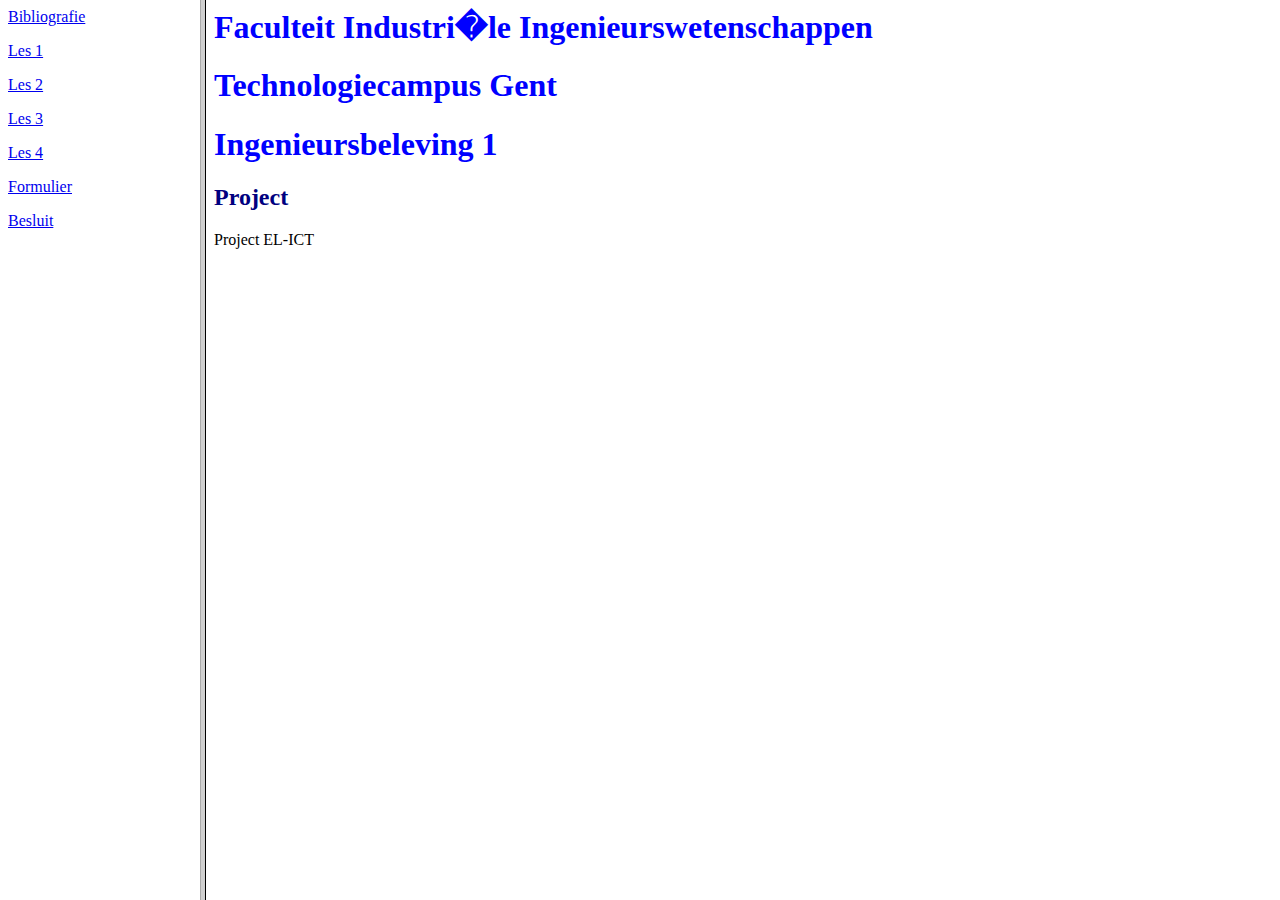
<file: index.htm>
<!DOCTYPE HTML PUBLIC "-//W3C//DTD HTML 4.01 Transitional//EN">

<html>
<head>
<title>Project ICT 2025</title>
</head>

<frameset cols="200, *" >

					<frame name="links" src="menu.htm">
					<frame name="rechts" src="uitleg.htm">

</frameset>					

</html>
</file>
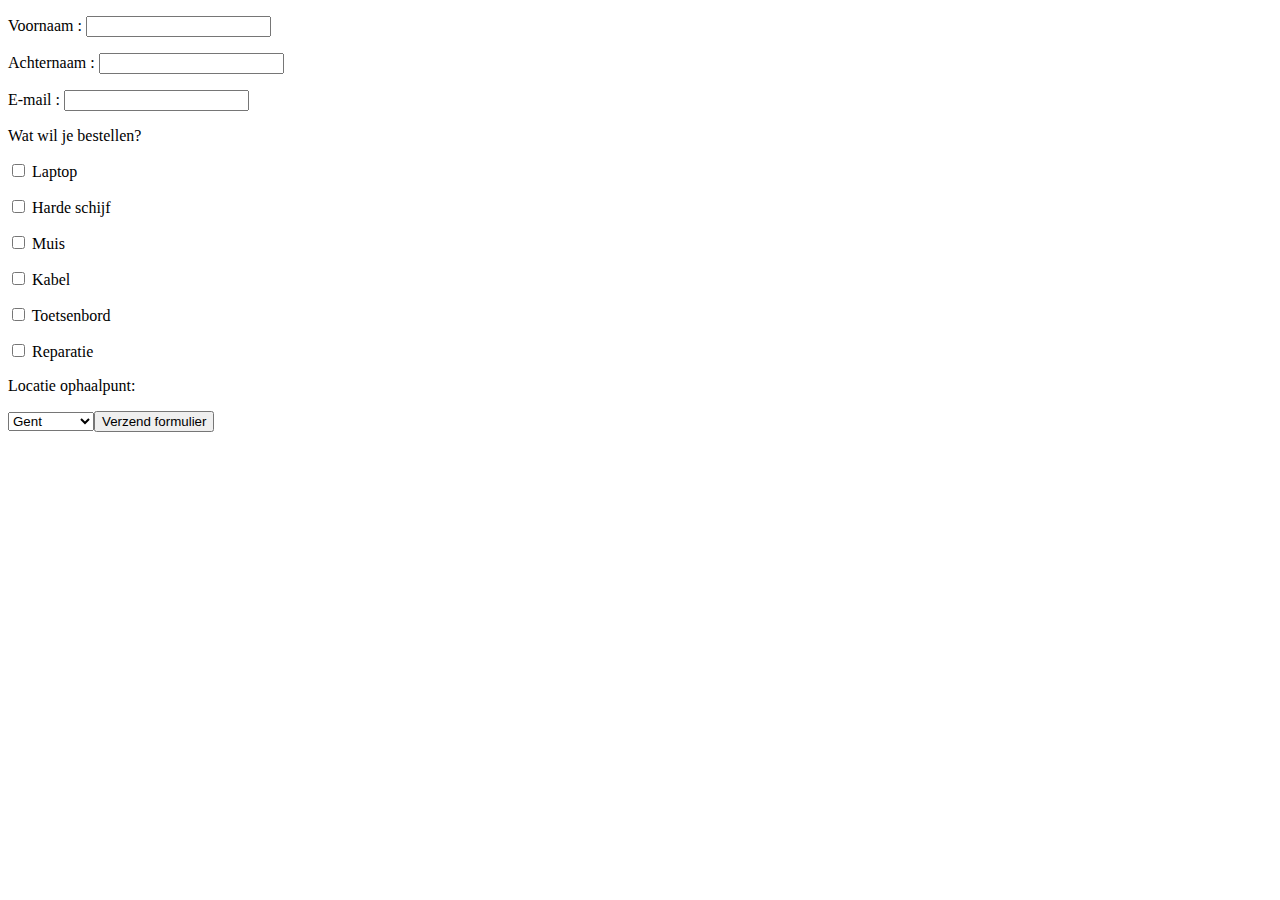
<file: formulier1_post.htm>
<!DOCTYPE html>
<html>

	<head>
		<title>Formulieren post</title>
	</head>
	
	<body>
		
		<form action="toon_waarden_post.php" method="post" >

        	<p>Voornaam : <input type="text" name="voornaam" /></p>
        	
			<p>Achternaam : <input type="text" name="achternaam" /></p>
			<p>E-mail : <input type="text" name="E-mail" /></p>
			
			<p>Wat wil je bestellen?</p>
      
			<input type="checkbox" name="LaptopPHP" value="PHP" /> Laptop</p>
			<input type="checkbox" name="LaptopPHP" value="a" /> Harde schijf</p>
			<input type="checkbox" name="LaptopPHP" value="b" /> Muis</p>
			<input type="checkbox" name="LaptopPHP" value="c" /> Kabel</p>
			<input type="checkbox" name="LaptopPHP" value="d" /> Toetsenbord</p>
			<input type="checkbox" name="LaptopPHP" value="e" /> Reparatie</p>
			
			<p>Locatie ophaalpunt: </p>
			<select name="Locatie">
							<option>Gent</option>	
							<option>Antwerpen</option>		
							<option>Leuven</option>				  
        </form>
		
				<br>
				<p>Einde : <input type="submit" name="verzend" value="Verzend formulier" /></p>
	
	</body>	
	
</html>
</file>
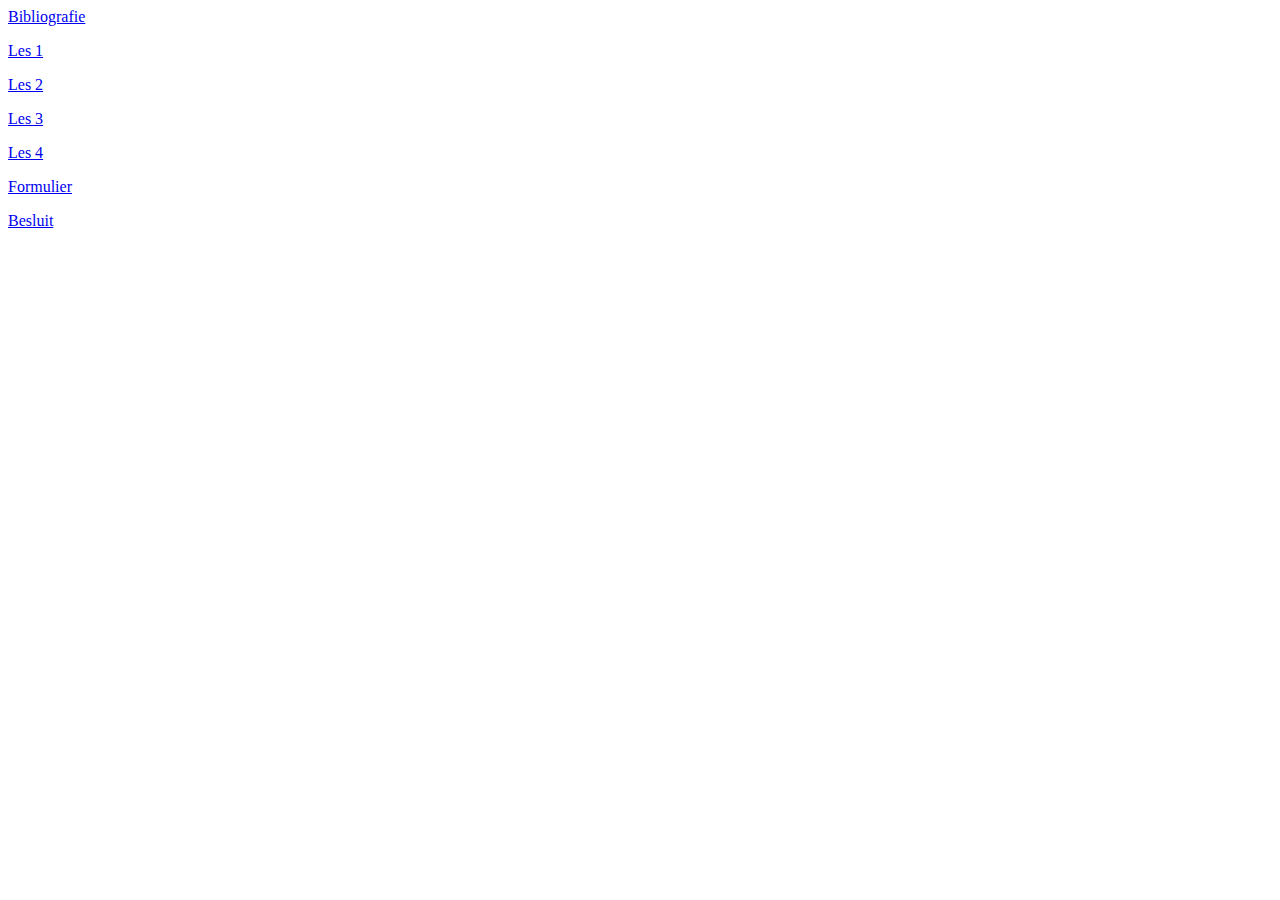
<file: menu.htm>
<!DOCTYPE HTML PUBLIC "-//W3C//DTD HTML 4.01 Transitional//EN">

<html>
<head>
<title>Untitled</title>
</head>
<body>


<p><a href="bibliografie.htm" target="rechts">Bibliografie</a></p>
<p><a href="les1.htm" target="rechts">Les 1</a></p>
<p><a href="les2.htm" target="rechts">Les 2</a></p>
<p><a href="les3.htm" target="rechts">Les 3</a></p>
<p><a href="les4.htm" target="rechts">Les 4</a></p>
<p><a href="formulier1_post.htm" target="rechts">Formulier</a></p>
<p><a href="besluit.htm" target="rechts">Besluit</a></p>

</body>
</html>
</file>
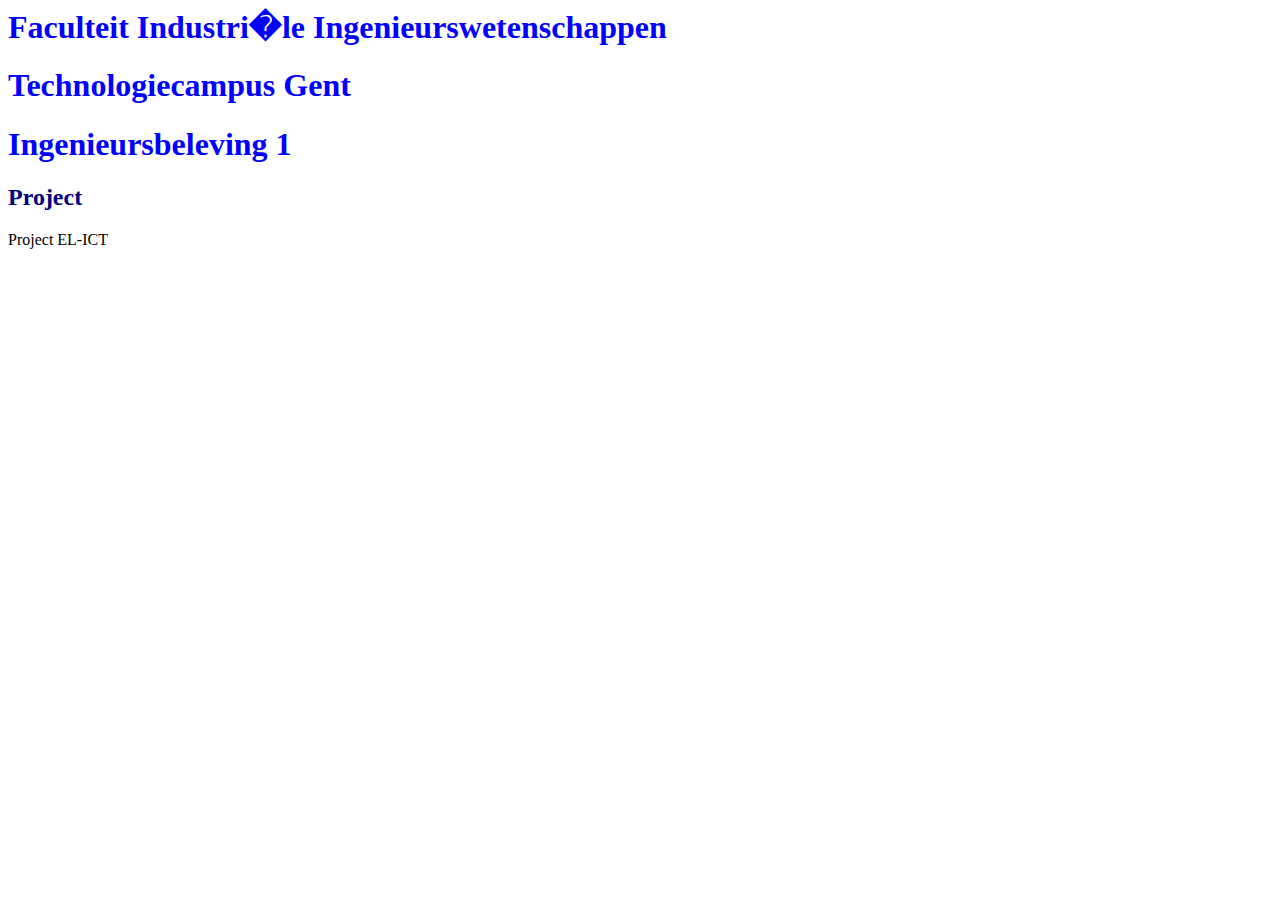
<file: uitleg.htm>
<!DOCTYPE HTML PUBLIC "-//W3C//DTD HTML 4.01 Transitional//EN">

<html>
<head>
<title>Untitled</title>

<link rel=stylesheet href="stijl.css" type="text/css">
 
</head>
<body>

<h1>Faculteit Industri�le Ingenieurswetenschappen</h1>

<h1>Technologiecampus Gent</h1>

<h1>Ingenieursbeleving 1</h1>

<h2>Project</h2>

<p>Project EL-ICT</p>


</body>
</html>
</file>
<file: stijl.css>
<!DOCTYPE HTML PUBLIC "-//W3C//DTD HTML 4.01 Transitional//EN">

<html>
<head>
<title>Untitled</title>

body {	font-size: 12pt;
	 		color: #000000;
			background-image: url(file:///C|/Users/r1056876/Project_ICT/logo.jpg);}
			
h1 {	font-size: 24pt;
	 		color: #0000FF;}
			
h2 {	font-size: 18pt;
	 		color: navy;}

h3 {	font-size: 18pt;
	 		color: #000000;}
			
			
</head>
<body>



			

</body>
</html>
</file>
